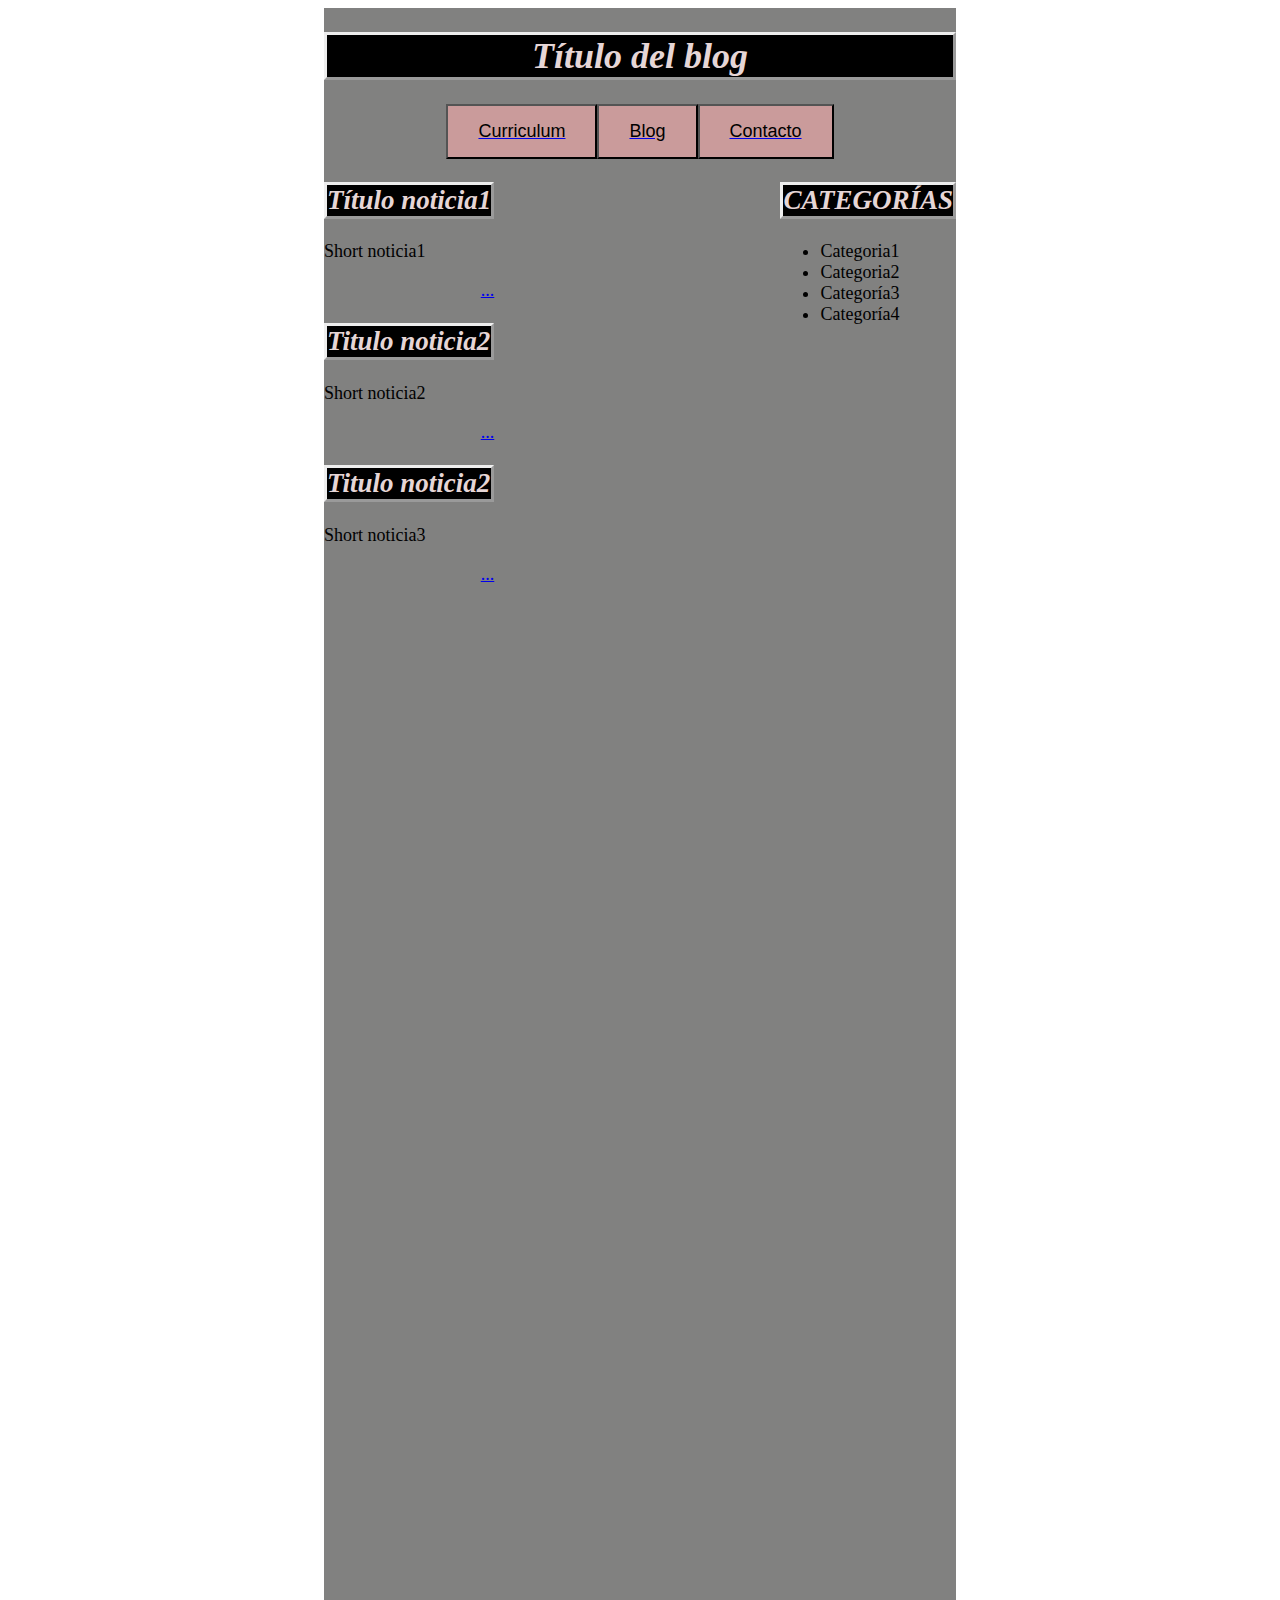
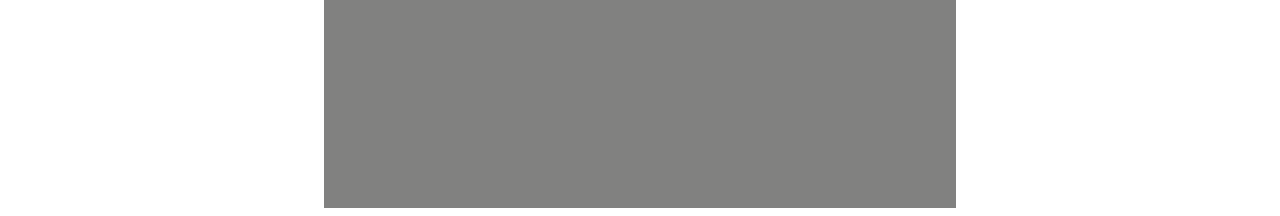
<file: src/blog.html>
<!DOCTYPE html>
<html>
<head>  
    <link rel="stylesheet" href="./styles/styleblog.css">  
</head>

<body>
<section class="wrapper">
    <header><h1>Título del blog</h1></header>
    <nav>
        <a href="index.html"><button>Curriculum</button></a>
        <a href="./blog.html"><button>Blog</button></a>
        <a href="./contact.html"><button>Contacto</button></a>
    </nav>   
    <span class="content">
        <section>
             <h2>Título noticia1</h2><p>Short noticia1</p><a href="./noticia1.html">...</a>
             <h2>Titulo noticia2</h2><p>Short noticia2</p><a href="./noticia1.html">...</a>
             <h2>Titulo noticia2</h2><p>Short noticia3</p><a href="./noticia1.html">...</a>
         </section>
    
  
        <aside>
        <h2>CATEGORÍAS</h2>
            <ul>
                <li>Categoria1</li>
                <li>Categoria2</li>
                <li>Categoría3</li>
                <li>Categoría4</li>
            </ul>
        </aside>
    </span>
 </section>
</body>
</html>
<!-- Blog: Titulo 
            Botones
          3 secciones de noticias, con un titulo, version corta
          y algun boton o link que nos lleve a la noticia
          el link de la noticia titulo, botones
          y un apartado de categorias-->
</file>
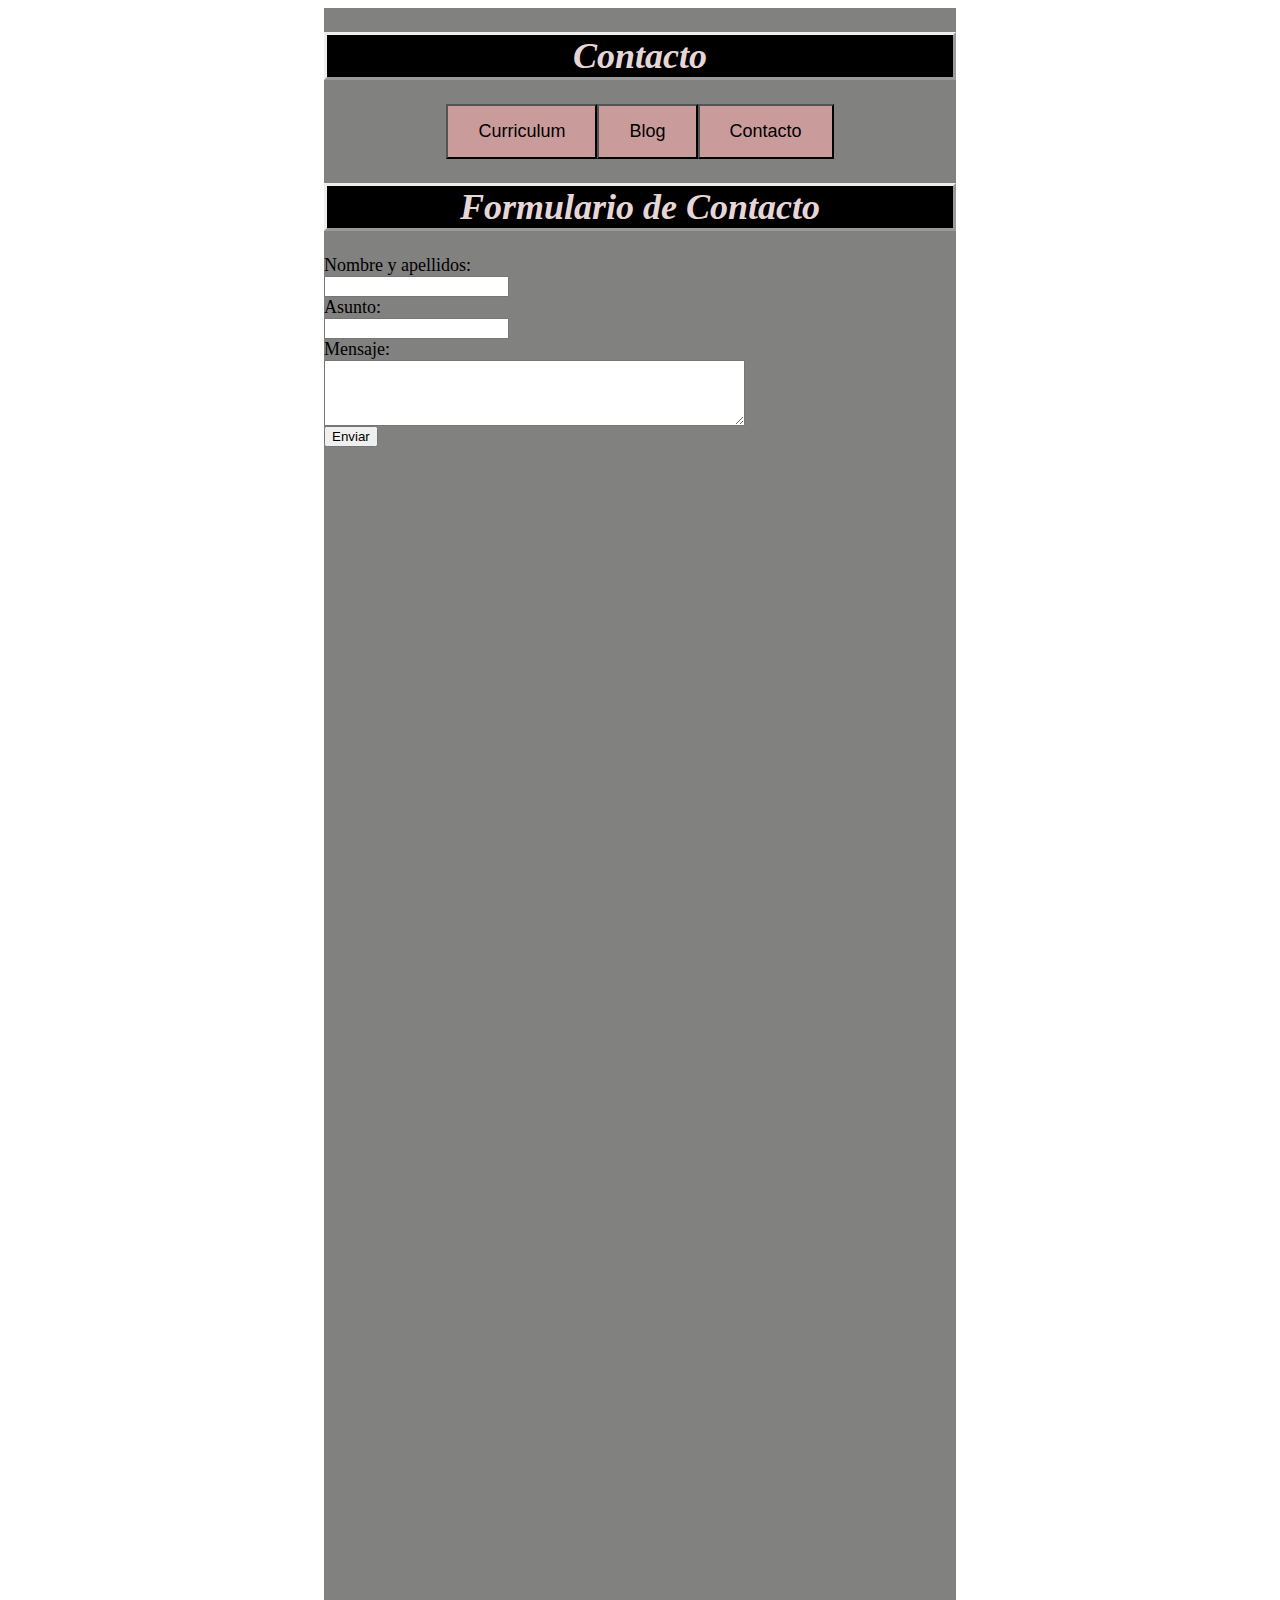
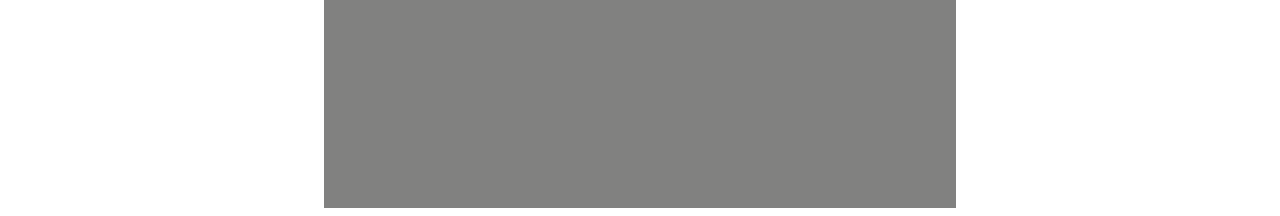
<file: src/contact.html>
<!DOCTYPE html>
<html>

<head> 
    <link rel="stylesheet" href="./styles/stylecontacto.css">

</head>

<body>
    <section class="wrapper">
         <header><h1>Contacto</h1></header>
        <nav>
            <a href="index.html"><button>Curriculum</button></a>
            <a href="./blog.html"><button>Blog</button></a>
            <a href="./contact.html"><button>Contacto</button></a>
        </nav>  
        <header><h1>Formulario de Contacto</h1></header>
       <section class="formulario">
           
        
            <label for="nombreyapellidos">Nombre y apellidos:</label>
            <input type="text" id="name" name="nombreyapellidos"> 
            <label for="asunto">Asunto:</label>
            <input type="text" id="asunto" name="asuntocontacto">
            <label for="text">Mensaje:</label>
            <textarea id="text" name="cuerpomensaje" rows="4" cols="50"></textarea>
            <input type="button" value="Enviar">
            

        </section>
</body>
</html>
</file>
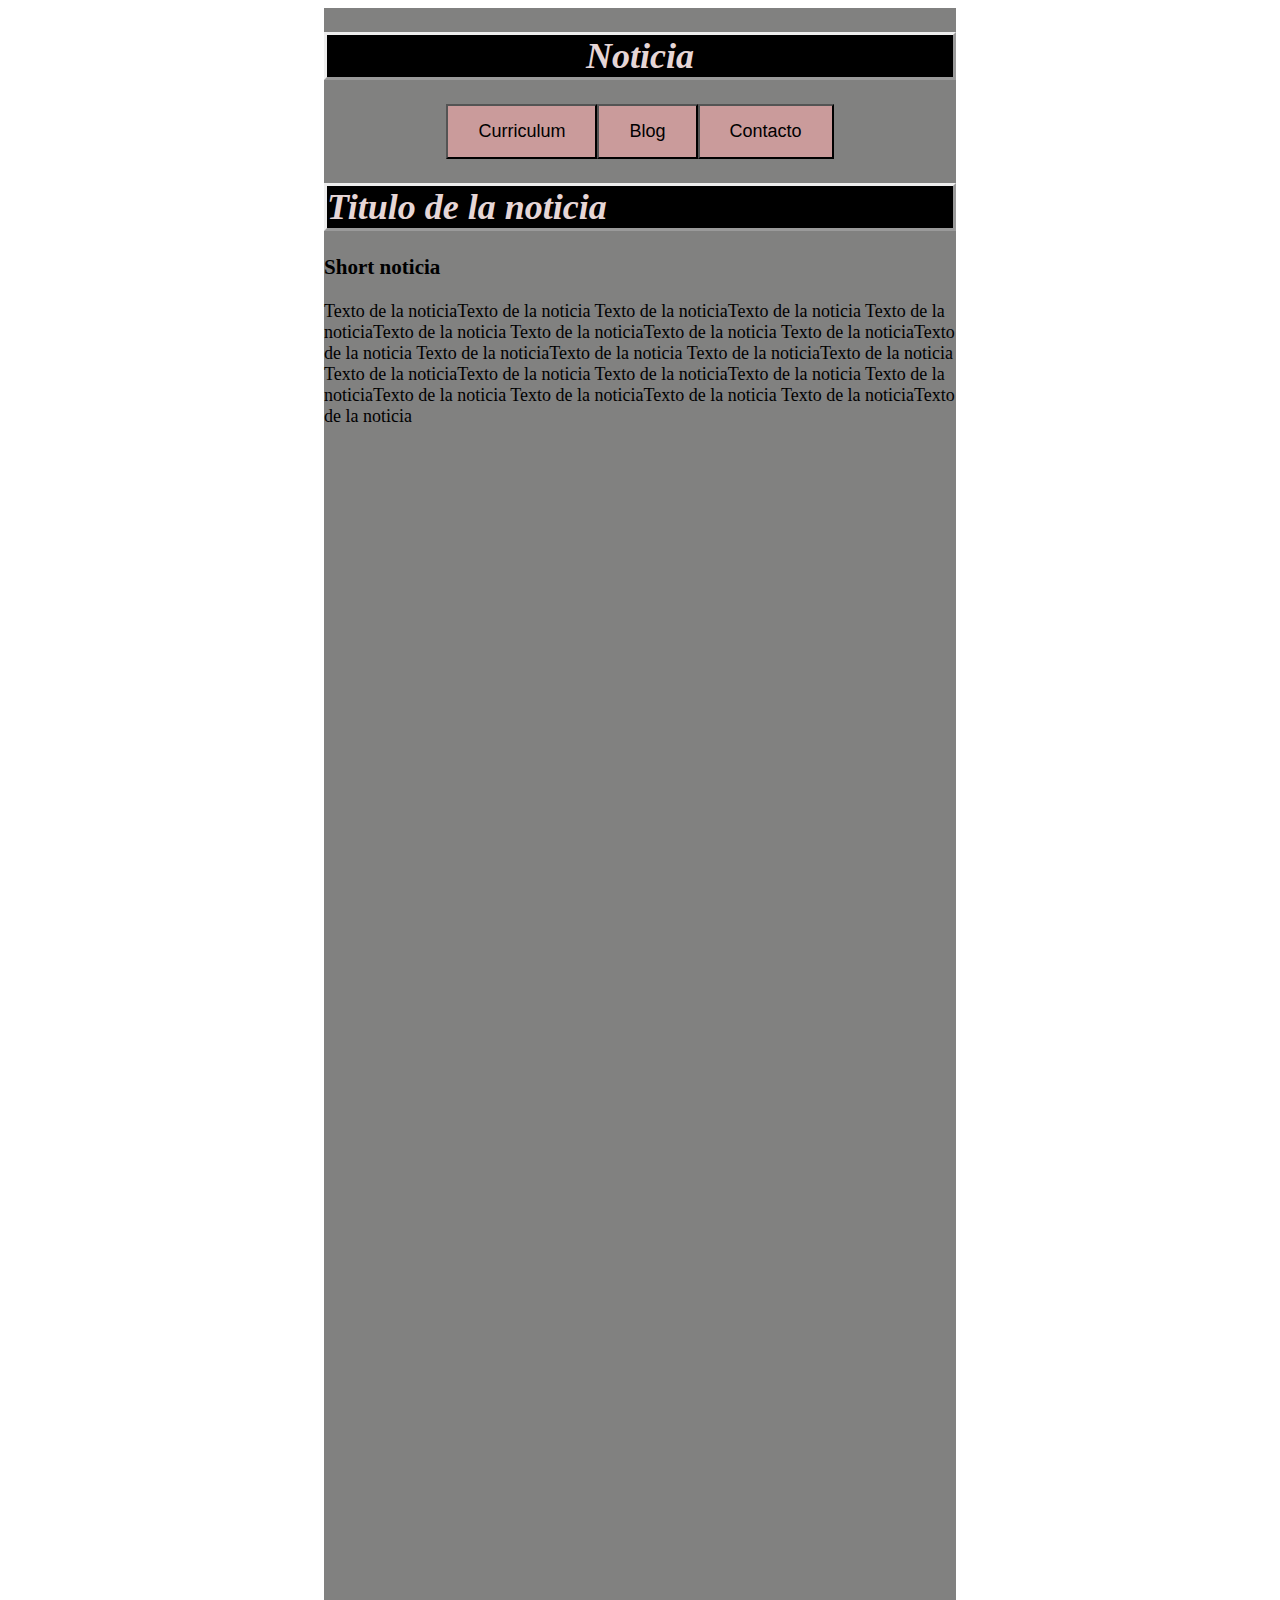
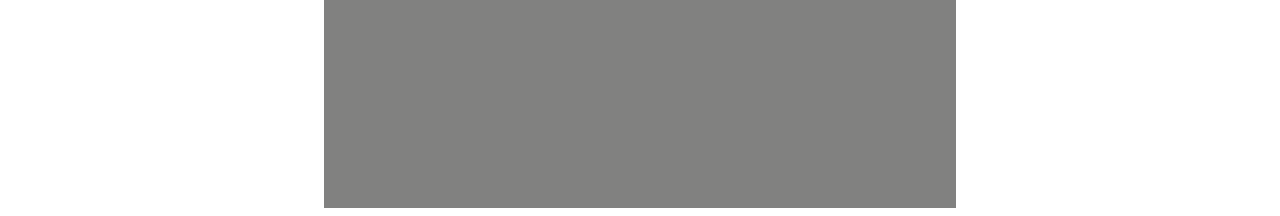
<file: src/noticia1.html>
<!DOCTYPE html>
<html lang="en">
<head>
    <meta charset="UTF-8">
    <meta http-equiv="X-UA-Compatible" content="IE=edge">
    <meta name="viewport" content="width=device-width, initial-scale=1.0">
    <title>Document</title>
    <link rel="stylesheet" href="./styles/stylenoticia.css">
</head>
<body>
    <span class="wrapper">
    <header>
        <h1>Noticia</h1>
    </header>
    
    <nav>
        <a href="index.html"><button>Curriculum</button></a>
        <a href="./blog.html"><button>Blog</button></a>
        <a href="./contact.html"><button>Contacto</button></a>
    </nav>
    <section>
        <h1>Titulo de la noticia</h1>
        <h3>Short noticia</h3>
        <p>Texto de la noticiaTexto de la noticia
            Texto de la noticiaTexto de la noticia
            Texto de la noticiaTexto de la noticia
            Texto de la noticiaTexto de la noticia
            Texto de la noticiaTexto de la noticia
            Texto de la noticiaTexto de la noticia
            Texto de la noticiaTexto de la noticia
            Texto de la noticiaTexto de la noticia
            Texto de la noticiaTexto de la noticia
            Texto de la noticiaTexto de la noticia
            Texto de la noticiaTexto de la noticia
            Texto de la noticiaTexto de la noticia
        </p>
    </section>


    </span>
</body>
</html>
</file>
<file: src/styles/styleblog.css>
body {font-size:large;
    display:flex;
    justify-content:center}
.wrapper {width: 50%;
    background-color:#818180;
height: 200vh;
}
header {text-align: center;}
nav {text-align: center;
    display:flex;
    justify-content: center;
}
button {background-color:rgb(202, 155, 155) ;
    padding: 15px 30px;
    font-size:large;
    }
h1
{background: rgb(0, 0, 0);
    border-style:outset;    
    color:rgb(230, 214, 214);
    font-style:italic;
    
}
h2
{   background: rgb(0, 0, 0);
    border-style:outset;    
    color:rgb(230, 214, 214);
    font-style:italic;
    
}
p {text-align: left;}
a { display: flex;
    text-align: right;
    flex-direction: row-reverse;
}

.content {display:flex;
vertical-align: text-top;
margin: 0%;
justify-content: space-between;
}
</file>
<file: src/styles/stylecontacto.css>
body {font-size:large;
    display:flex;
    justify-content:center}
.wrapper {width: 50%;
    background-color:#818180;
height: 200vh;
}
header {text-align: center;}
nav {text-align: center;
    display:flex;
    justify-content: center;
}
button {background-color:rgb(202, 155, 155) ;
    padding: 15px 30px;
    font-size:large;
    }


h1
{background: rgb(0, 0, 0);
    border-style:outset;    
    color:rgb(230, 214, 214);
    font-style:italic;
    
}
h2
{   background: rgb(0, 0, 0);
    border-style:outset;    
    color:rgb(230, 214, 214);
    font-style:italic;
    
}
.formulario {display:flex;
flex-direction: column;
align-items: flex-start;
}
</file>
<file: src/styles/stylenoticia.css>
body {font-size:large;
    display:flex;
    justify-content:center}
.wrapper {width: 50%;
    background-color:#818180;
    height: 200vh;
}

h1 {background: rgb(0, 0, 0);
    border-style:outset;    
    color:rgb(230, 214, 214);
    font-style:italic;
}

h2 {   background: rgb(0, 0, 0);
    border-style:outset;    
    color:rgb(230, 214, 214);
    font-style:italic;
    
}
nav {text-align: center;
    display:flex;
    justify-content: center;
}
button {background-color:rgb(202, 155, 155) ;
    padding: 15px 30px;
    font-size:large;
}
header {text-align:center;}
</file>
